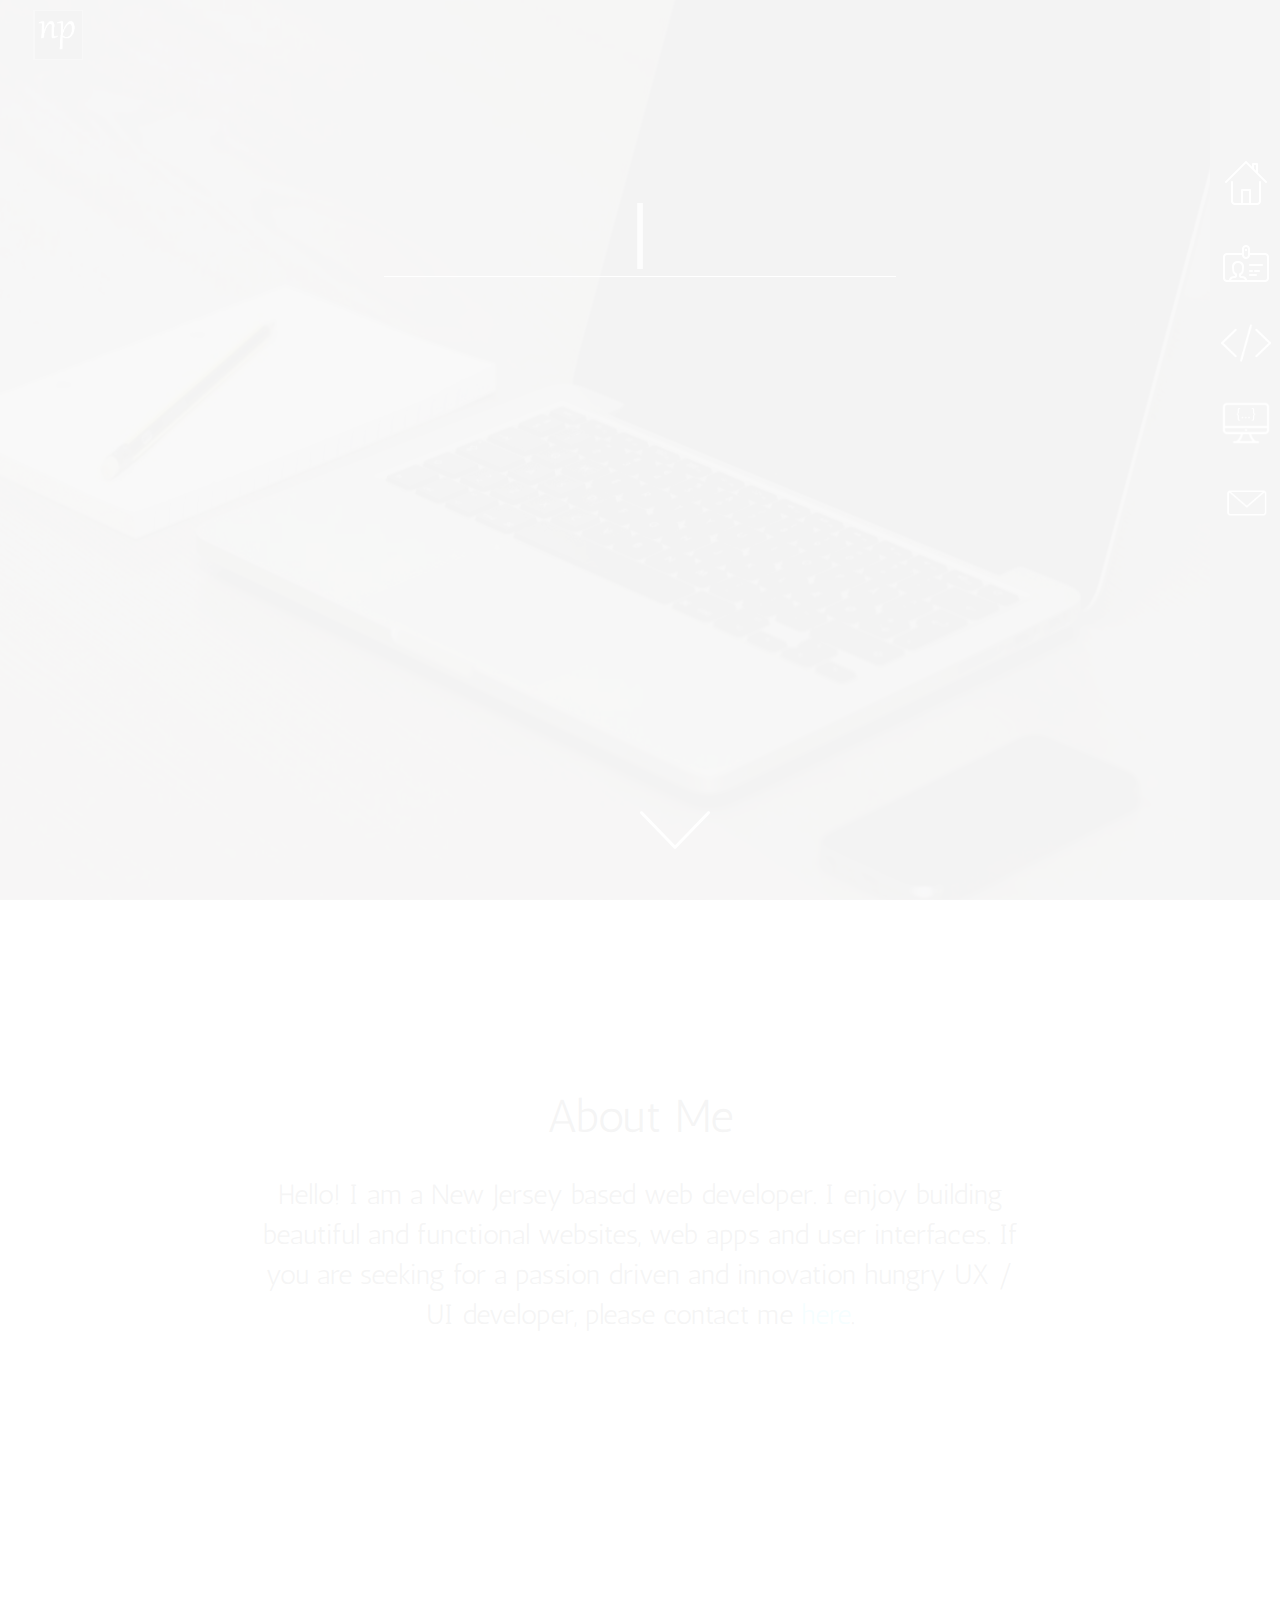
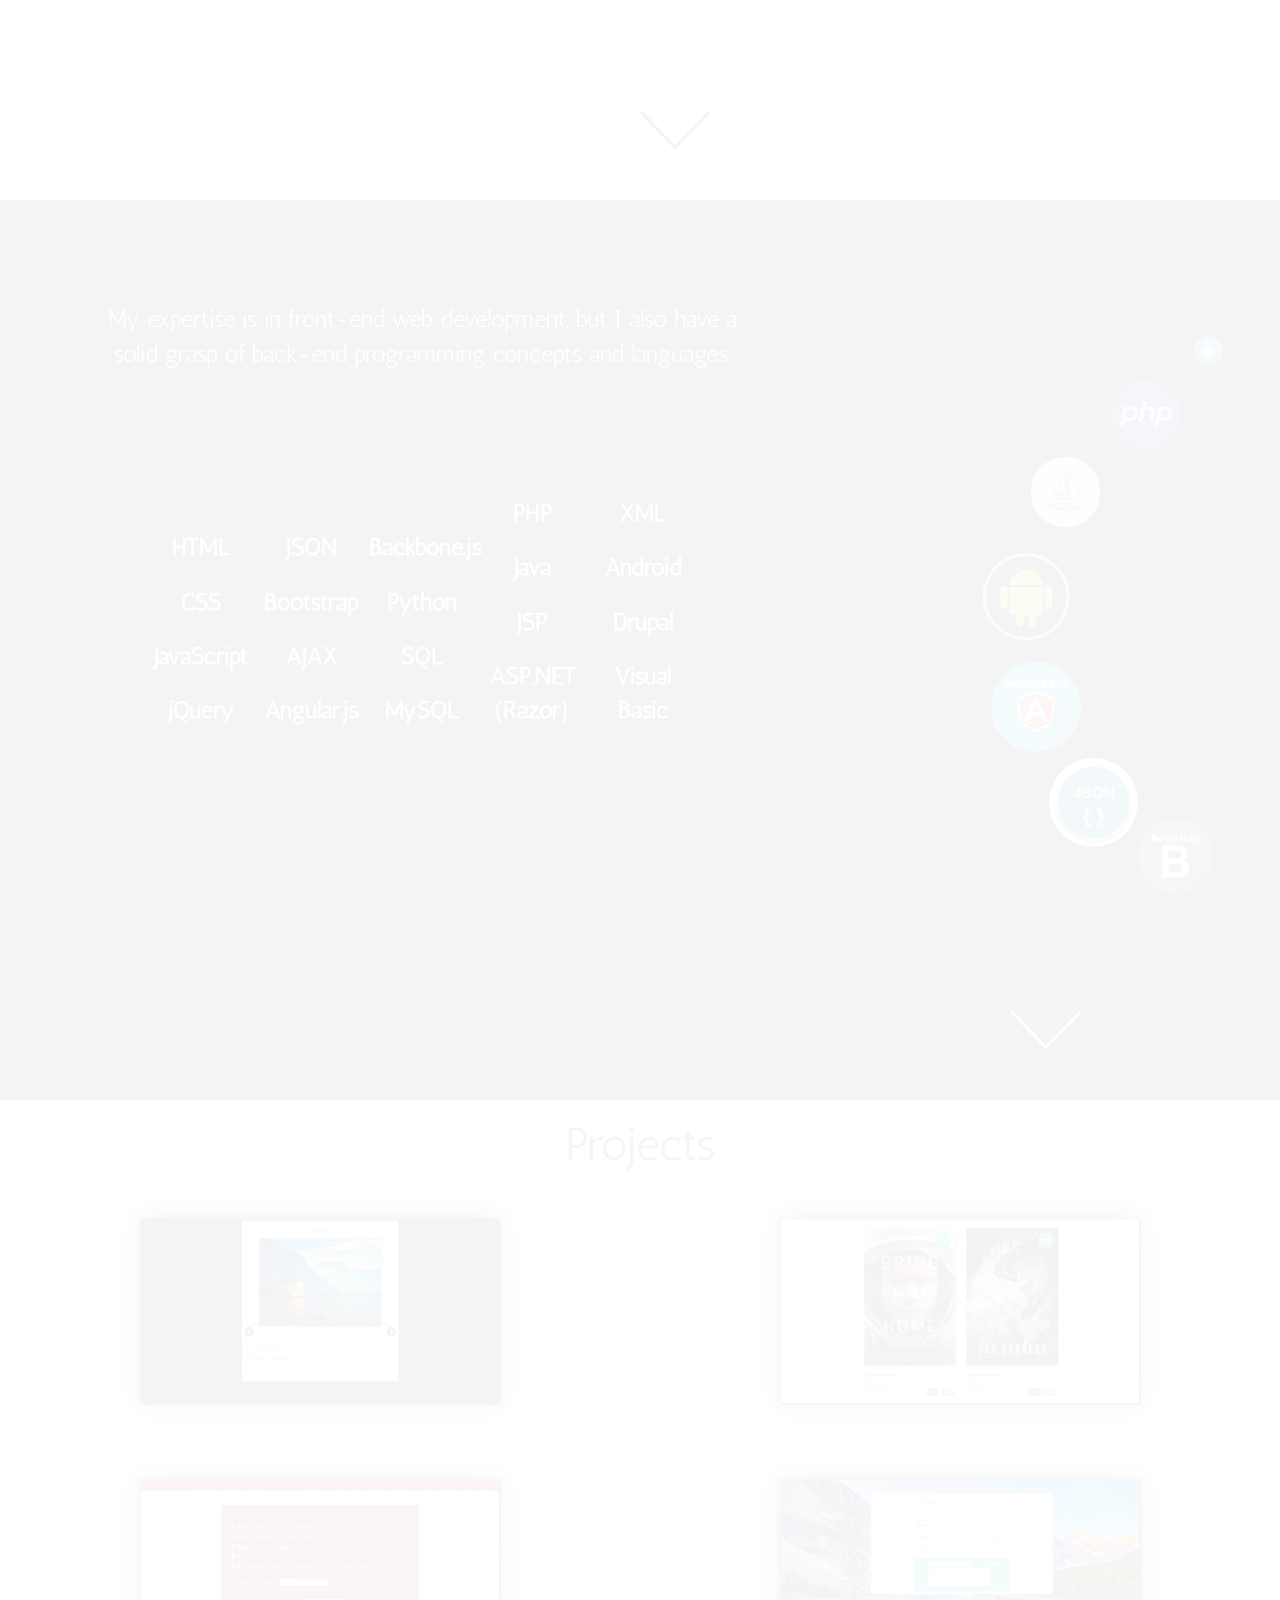
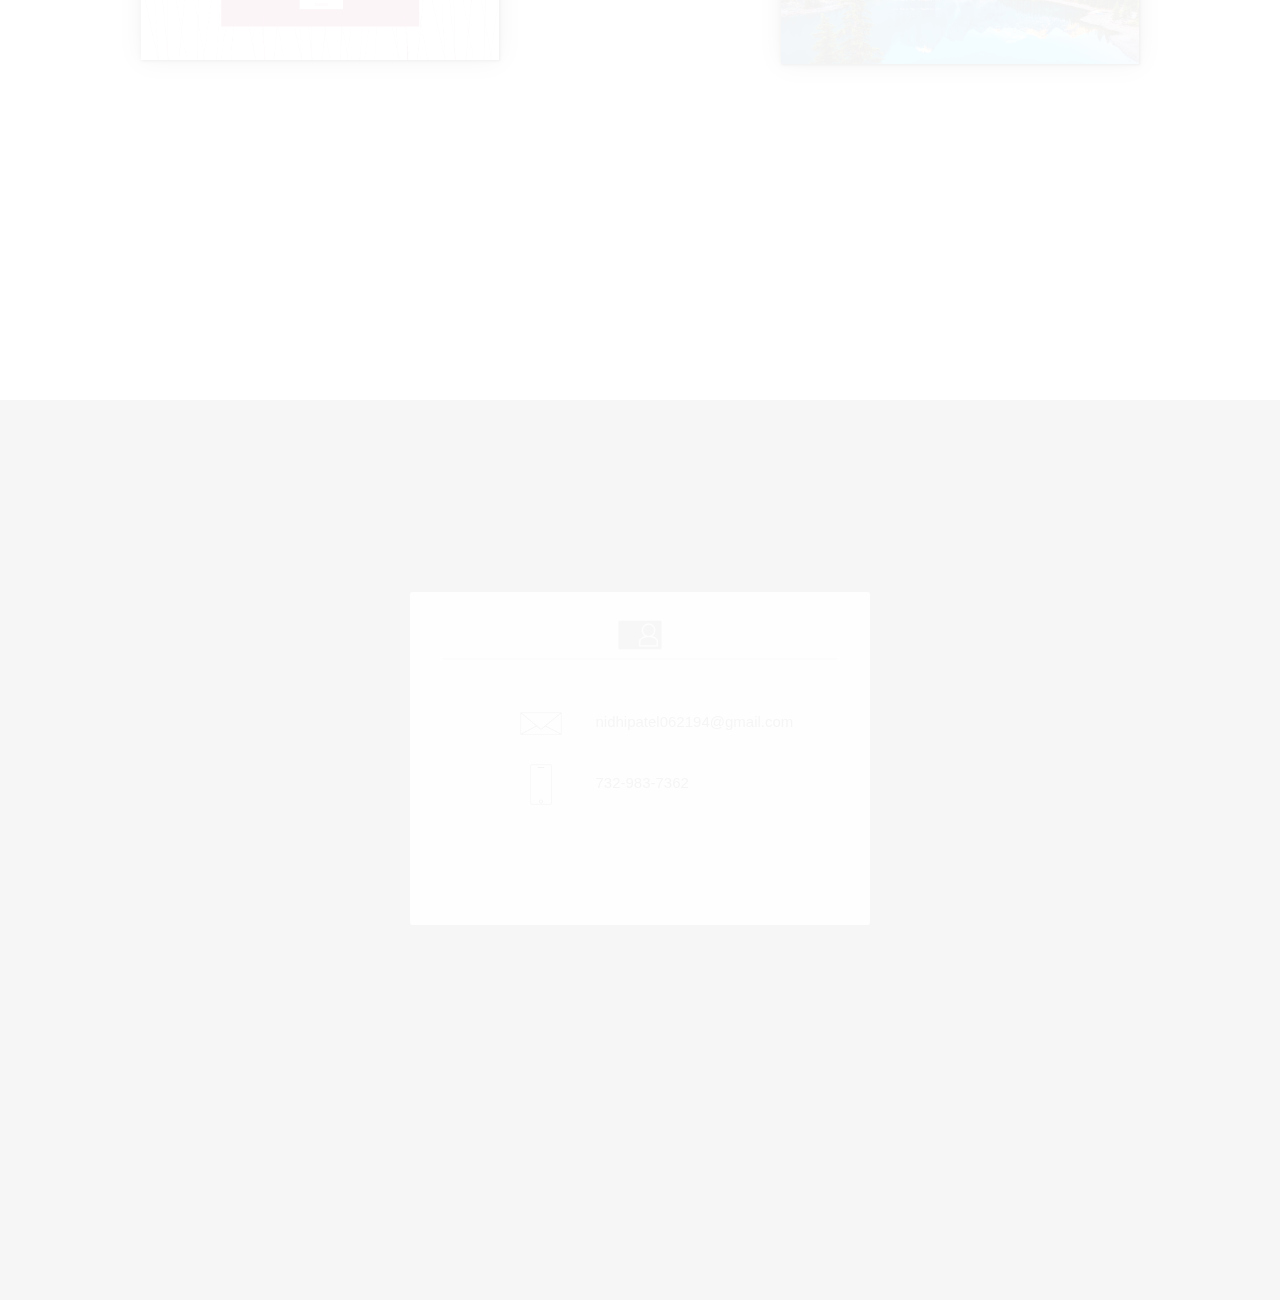
<file: index.html>
<!DOCTYPE html>
<html lang="en">
	<head>
		<title>Nidhi Patel Web Developer</title>
		<meta name="viewport" content="width=device-width, initial-scale=1">
		<link rel="stylesheet" href="Bootstrap-3.3.7-dist/css/bootstrap.min.css">
		<link href='https://fonts.googleapis.com/css?family=Sansita' rel='stylesheet'>
		<link href='https://fonts.googleapis.com/css?family=Antic' rel='stylesheet'>
		
		<link rel="stylesheet" href="CSS/style.css">
		
		<script src="Scripts/jquery-3-1-1.js"></script>
		<script src="Scripts/typeit.js"></script>
		<script src="Scripts/script.js"></script>
	</head>
	<body>
	<div class="loaderWrap">
			<div class="loader">Loading</div>
			</div>
			<main class="container">				
			<img src="Images/initials.JPG" class="logo" >
				<div class="row jumbotron" id="backDrop">
					<img src="Images/computer.jpg">
				</div>				
				<div class="menu">
					<a href="#intro"><img src="Images/homeIcon.png" data-text="homeText"></a><!--Intro-->
					<p class="homeText">HOME</p>
					<a href="#about"><img src="Images/aboutIcon.png" data-text="aboutText"></a><!--About-->
					<p class="aboutText">ABOUT</p>
					<a href="#skills"><img src="Images/skillsIcon.png" data-text="skillsText"></a><!--Skills-->
					<p class="skillsText">SKILLS</p>
					<a href="#work"><img src="Images/workIcon.png" data-text="workText"></a><!--Work-->
					<p class="workText">WORK</p>
					<a href="#contact"><img src="Images/contactIcon.png" data-text="contactText"></a><!--Contact-->
					<p class="contactText">CONTACT</p>
				</div>
				
				
				<div class="row  section" id="intro">
					<h1 class="typing"></h1>
					<h3 class="title"> &lt;  / Web Developer  &gt;</h3>
					<img src="Images/next.png" class="next">					
				</div>
						
				
				<div class="row section" id="about">
					<h1 class="sectionTitle">About Me</h1>
					<p>Hello! I am a New Jersey based web developer. I enjoy building beautiful and functional websites, 
					web apps and user interfaces. If you are seeking for a passion driven and innovation hungry UX / UI developer, 
					please contact me <a href="#contact">here</a>. </p>
					<img src="Images/next.png" class="next">		
				</div>
					
					<div class="row  section" id="skills">
					<div class="skillDescription">
						<p>My expertise is in front-end  web development, but I also have a solid grasp of  back-end programming concepts and languages.</p>
						<div class="skill">
							<ul>
								<li>HTML</li>
								<li>CSS</li>
								<li>JavaScript</li>
								<li>jQuery</li>
							</ul>
							<ul>
								<li>JSON</li>
								<li>Bootstrap</li>
								<li>AJAX</li>
								<li>Angular.js</li>
							</ul>
							
							<ul>
								<li>Backbone.js</li>
								<li>Python</li>
								<li>SQL</li>
								<li>MySQL</li>
							
							</ul>
							<ul>
								<li>PHP</li>
								<li>Java</li>
								<li>JSP</li>
								<li>ASP.NET (Razor)</li>
								
							</ul>
						
							<ul>
								<li>XML</li>
								<li>Android</li>
								<li>Drupal</li>
								<li>Visual Basic</li>
							</ul>
						</div>
					</div>
				
					<div class="skillSet">
						<div class="skillRotateContainer">
							<div class="skillRotate"><img src="Images/html.png"></div>
						</div>				
						
						<div class="skillRotateContainer">
							<div class="skillRotate"><img src="Images/css3.png"></div>
						</div>
						
						<div class="skillRotateContainer">
							<div class="skillRotate"><img src="Images/javascript.png"></div>
						</div>
						
						<div class="skillRotateContainer">
							<div class="skillRotate"><img src="Images/jquery.png"></div>
						</div>				
						
						<div class="skillRotateContainer">
							<div class="skillRotate"><img src="Images/bootstrap.png"></div>
						</div>
						
						<div class="skillRotateContainer">
							<div class="skillRotate"><img src="Images/json.png"></div>
						</div>
						
						<div class="skillRotateContainer">
							<div class="skillRotate"><img src="Images/angular.png"></div>
						</div>
						
						<div class="skillRotateContainer">
							<div class="skillRotate"><img src="Images/android.png"></div>
						</div>
						
						<div class="skillRotateContainer">
							<div class="skillRotate"><img src="Images/java.png"></div>
						</div>
						
						<div class="skillRotateContainer">
							<div class="skillRotate"><img src="Images/php.png"></div>
						</div>
						
						<div class="skillRotateContainer">
							<div class="skillRotate"><img src="Images/python.png"></div>
						</div>
						
						<div class="skillRotateContainer">
							<div class="skillRotate"><img src="Images/sql.jpg"></div>
						</div>
						
						<div class="skillRotateContainer">
							<div class="skillRotate"><img src="Images/drupal.png"></div>
						</div>
						
						<div class="skillRotateContainer">
							<div class="skillRotate"><img src="Images/visualStudio.png"></div>
						</div>
					</div>
					<img src="Images/next.png" class="next">	
				</div>
					
					
					
					
					
					
				<div class="row section" id="work">
					<h1 class="sectionTitle">Projects</h1>
					<div class="projects">
						<div class="project">
							<a href="https://nidhi-patel-photo-gallery.herokuapp.com/index.html" target="blank"><img src="Projects/photoGallery.PNG"></a>
						</div>
						<div class="project">
							<a href="http://nidhi-patel-movie-review.herokuapp.com/index.html" target="blank"><img src="Projects/movieReview.PNG"></a>
						</div>
						<div class="project">
							<a href="https://web.njit.edu/~np397/Work3/index.php" target="blank"><img src="Projects/college.PNG"></a>
						</div>
						<div class="project">
							<a href="https://web.njit.edu/~np397/Work2/index.php" target="blank"><img src="Projects/chatApp.png"></a>
						</div>
					</div>
					<img src="Images/next.png" class="next">	
				</div>
				
				
				<div class="row  section" id="contact">
					<div class="contactInfo">
						<img src="Images/contactIcon3.png"><hr>
						<div class="email">
							<img src="Images/emailIcon.png">
							<p>nidhipatel062194@gmail.com</p>
						</div>
						<div class="phone">
							<img src="Images/phoneIcon.png">
							<p>732-983-7362</p>
						</div>
					</div>	
				</div>
</main>
	</body>
</html>
</file>
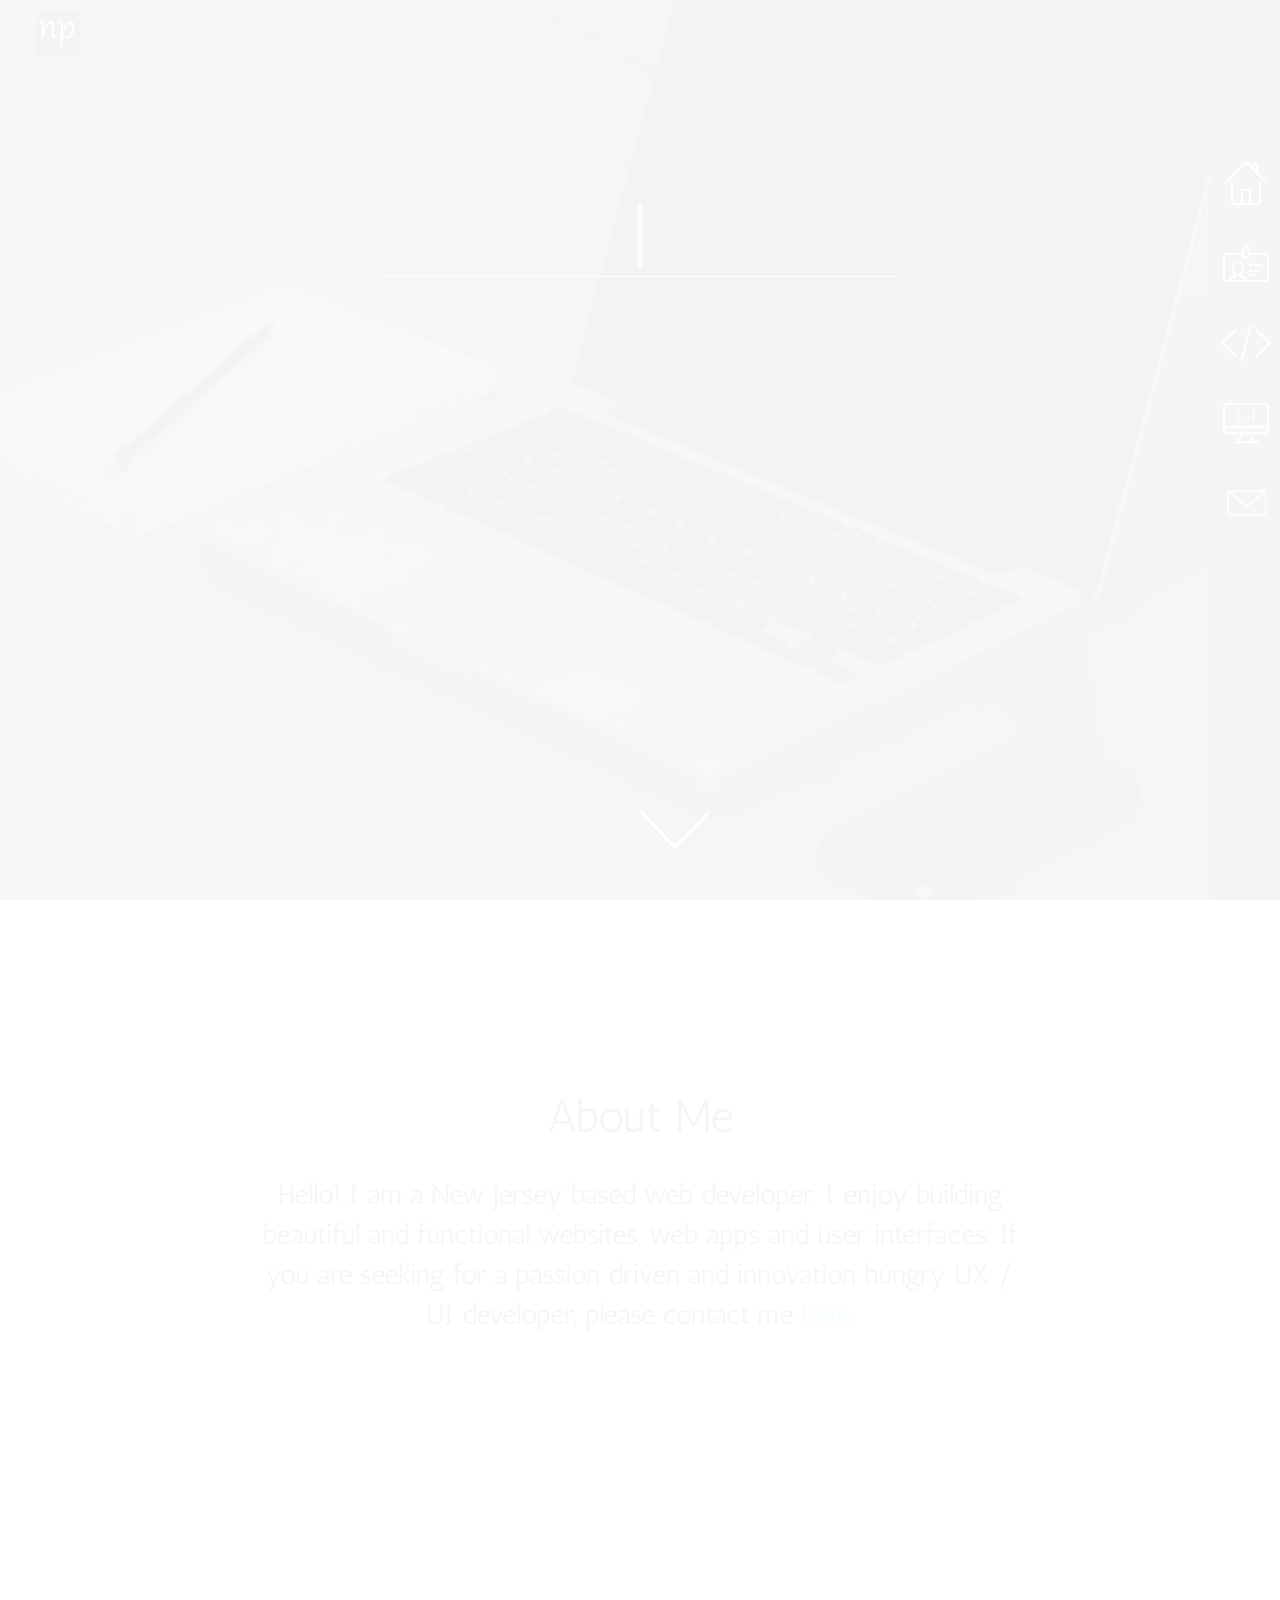
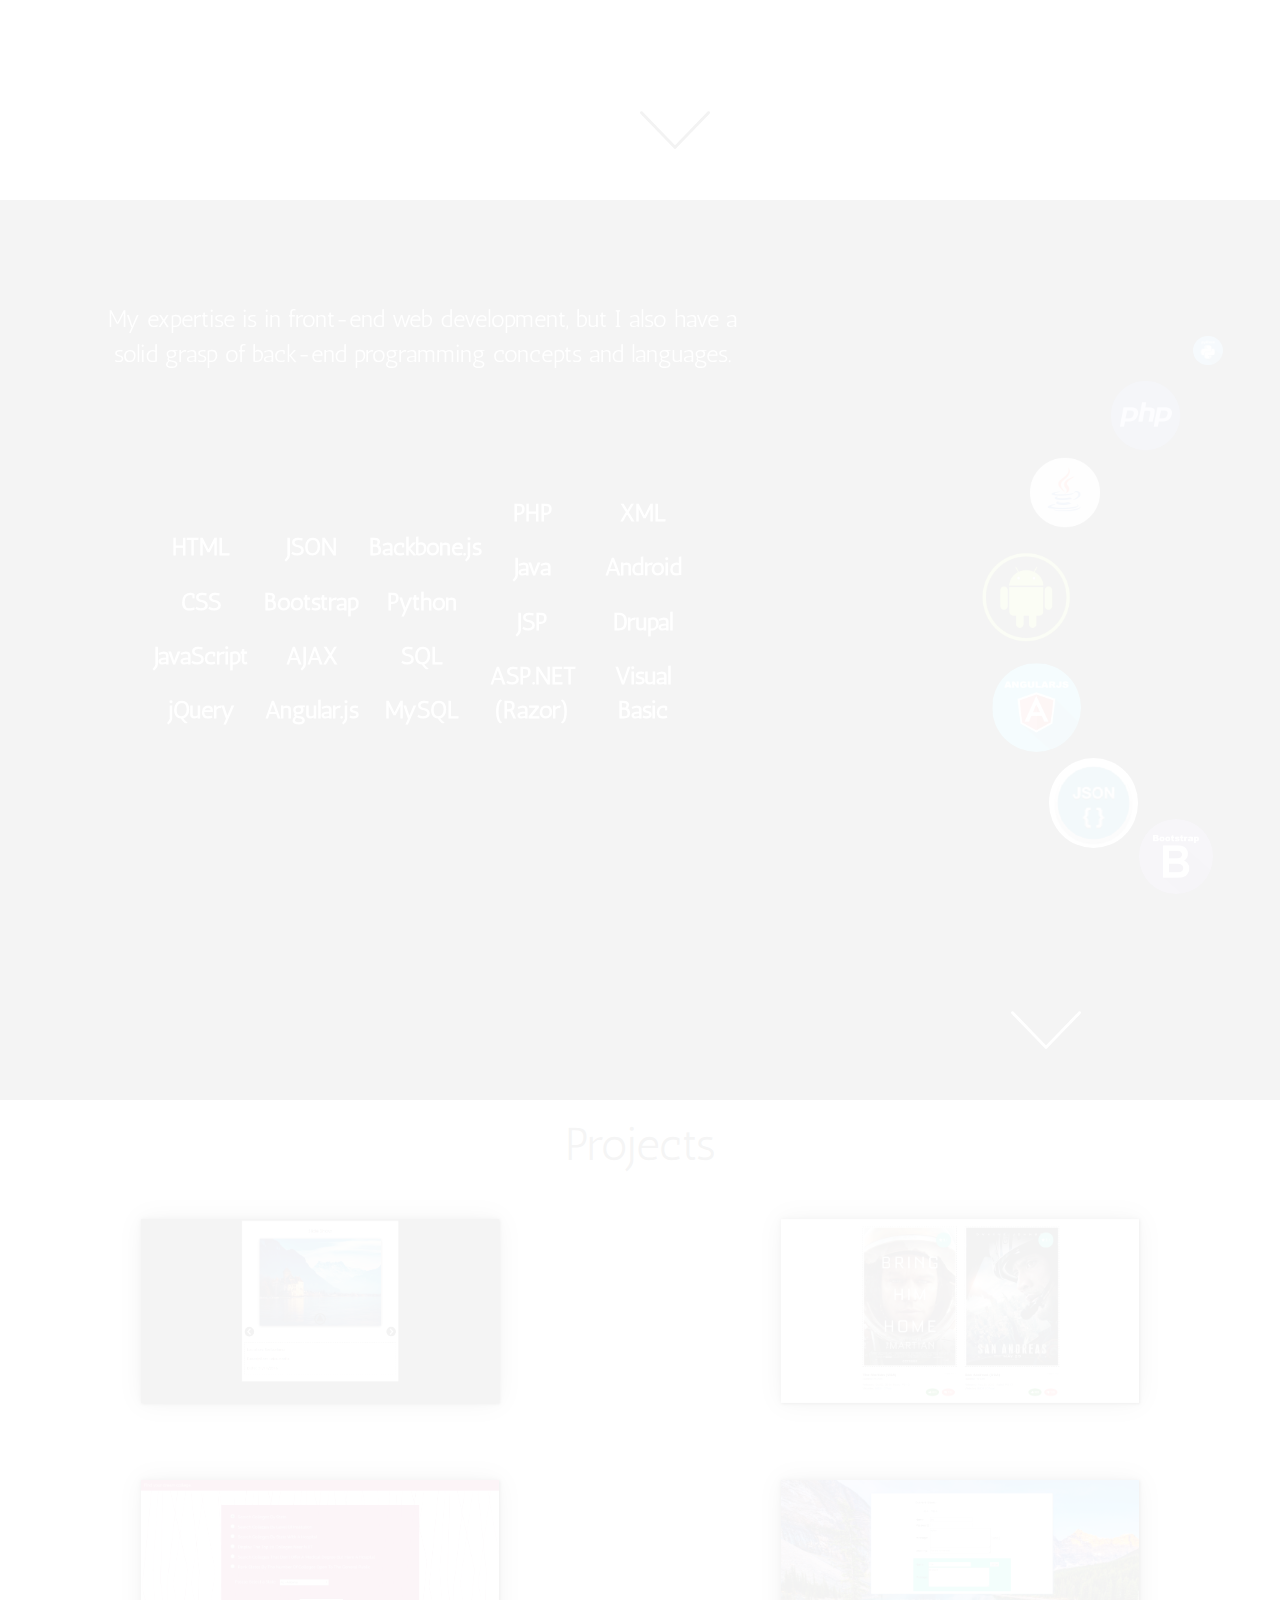
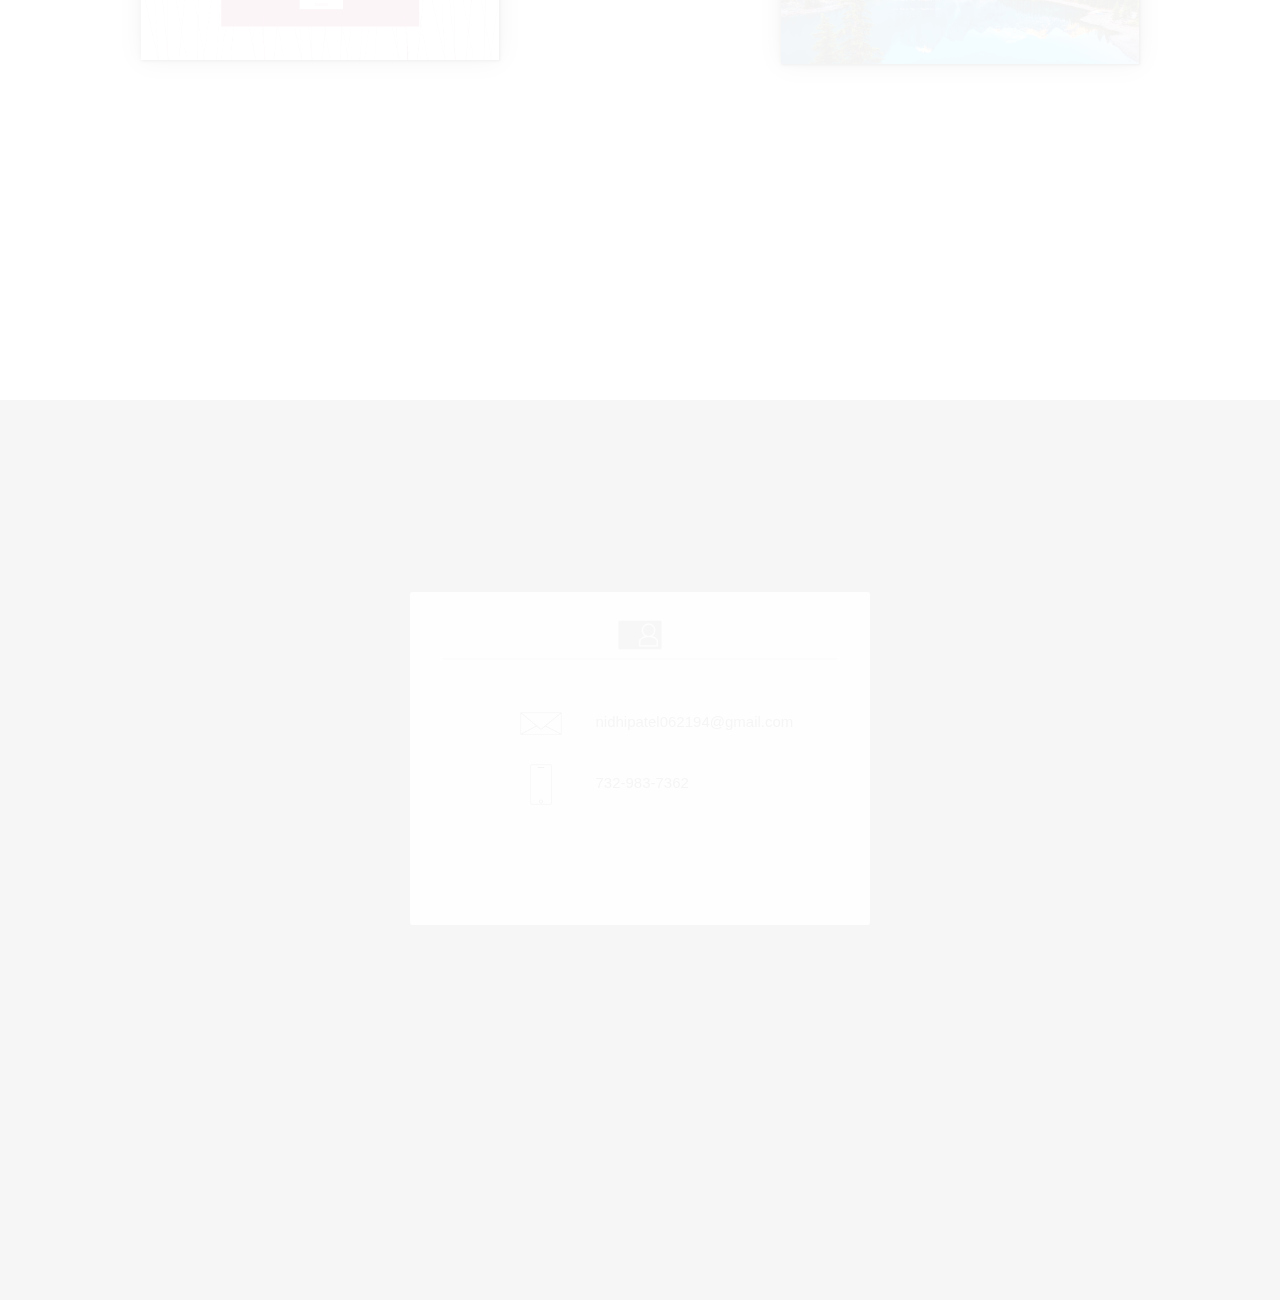
<file: portfolio.html>
<!DOCTYPE html>
<html lang="en">
	<head>
		<script async="" src="https://www.google-analytics.com/analytics.js"></script>

		<script>
			(function(i,s,o,g,r,a,m){i['GoogleAnalyticsObject']=r;i[r]=i[r]||function(){
			(i[r].q=i[r].q||[]).push(arguments)},i[r].l=1*new Date();a=s.createElement(o),
			m=s.getElementsByTagName(o)[0];a.async=1;a.src=g;m.parentNode.insertBefore(a,m)
			})(window,document,'script','https://www.google-analytics.com/analytics.js','ga');
			ga('create', 'UA-76221781-1', 'auto');
			ga('send', 'pageview');
		</script>
		
		<title>Nidhi Patel Web Developer</title>
		<meta name="viewport" content="width=device-width, initial-scale=1">
		<link rel="stylesheet" href="Bootstrap-3.3.7-dist/css/bootstrap.min.css">
		<link href='https://fonts.googleapis.com/css?family=Sansita' rel='stylesheet'>
		<link href='https://fonts.googleapis.com/css?family=Antic' rel='stylesheet'>
		
		<link rel="stylesheet" href="CSS/style.css">
		
		<script src="Scripts/jquery-3-1-1.js"></script>
		<script src="Scripts/typeit.js"></script>
		<script src="Scripts/script.js"></script>
	</head>
	<body>
	<div class="loaderWrap">
			<div class="loader">Loading</div>
			</div>
			<main class="container">				
			<img src="Images/initials.JPG" class="logo" >
				<div class="row jumbotron" id="backDrop">
					<img src="Images/computer.jpg">
				</div>				
				<div class="menu hidden-md hidden-sm hidden-xs">
					<a href="#intro"><img src="Images/homeIcon.png" data-text="homeText"></a><!--Intro-->
					<p class="homeText">HOME</p>
					<a href="#about"><img src="Images/aboutIcon.png" data-text="aboutText"></a><!--About-->
					<p class="aboutText">ABOUT</p>
					<a href="#skills"><img src="Images/skillsIcon.png" data-text="skillsText"></a><!--Skills-->
					<p class="skillsText">SKILLS</p>
					<a href="#work"><img src="Images/workIcon.png" data-text="workText"></a><!--Work-->
					<p class="workText">WORK</p>
					<a href="#contact"><img src="Images/contactIcon.png" data-text="contactText"></a><!--Contact-->
					<p class="contactText">CONTACT</p>
				</div>
				
				
				<div class="row  section" id="intro">
					<h1 class="typing"></h1>
					<h3 class="title"> &lt;  / Web Developer  &gt;</h3>
					<img src="Images/next.png" class="next">					
				</div>
						
				
				<div class="row section" id="about">
					<h1 class="sectionTitle">About Me</h1>
					<p>Hello! I am a New Jersey based web developer. I enjoy building beautiful and functional websites, 
					web apps and user interfaces. If you are seeking for a passion driven and innovation hungry UX / UI developer, 
					please contact me <a href="#contact">here</a>. </p>
					<img src="Images/next.png" class="next">		
				</div>
					
					<div class="row  section" id="skills">
					<div class="skillDescription">
						<p>My expertise is in front-end  web development, but I also have a solid grasp of  back-end programming concepts and languages.</p>
						<div class="skill">
							<ul>
								<li>HTML</li>
								<li>CSS</li>
								<li>JavaScript</li>
								<li>jQuery</li>
							</ul>
							<ul>
								<li>JSON</li>
								<li>Bootstrap</li>
								<li>AJAX</li>
								<li>Angular.js</li>
							</ul>
							
							<ul>
								<li>Backbone.js</li>
								<li>Python</li>
								<li>SQL</li>
								<li>MySQL</li>
							
							</ul>
							<ul>
								<li>PHP</li>
								<li>Java</li>
								<li>JSP</li>
								<li>ASP.NET (Razor)</li>
								
							</ul>
						
							<ul>
								<li>XML</li>
								<li>Android</li>
								<li>Drupal</li>
								<li>Visual Basic</li>
							</ul>
						</div>
					</div>
				
					<div class="skillSet">
						<div class="skillRotateContainer">
							<div class="skillRotate"><img src="Images/html.png"></div>
						</div>				
						
						<div class="skillRotateContainer">
							<div class="skillRotate"><img src="Images/css3.png"></div>
						</div>
						
						<div class="skillRotateContainer">
							<div class="skillRotate"><img src="Images/javascript.png"></div>
						</div>
						
						<div class="skillRotateContainer">
							<div class="skillRotate"><img src="Images/jquery.png"></div>
						</div>				
						
						<div class="skillRotateContainer">
							<div class="skillRotate"><img src="Images/bootstrap.png"></div>
						</div>
						
						<div class="skillRotateContainer">
							<div class="skillRotate"><img src="Images/json.png"></div>
						</div>
						
						<div class="skillRotateContainer">
							<div class="skillRotate"><img src="Images/angular.png"></div>
						</div>
						
						<div class="skillRotateContainer">
							<div class="skillRotate"><img src="Images/android.png"></div>
						</div>
						
						<div class="skillRotateContainer">
							<div class="skillRotate"><img src="Images/java.png"></div>
						</div>
						
						<div class="skillRotateContainer">
							<div class="skillRotate"><img src="Images/php.png"></div>
						</div>
						
						<div class="skillRotateContainer">
							<div class="skillRotate"><img src="Images/python.png"></div>
						</div>
						
						<div class="skillRotateContainer">
							<div class="skillRotate"><img src="Images/sql.jpg"></div>
						</div>
						
						<div class="skillRotateContainer">
							<div class="skillRotate"><img src="Images/drupal.png"></div>
						</div>
						
						<div class="skillRotateContainer">
							<div class="skillRotate"><img src="Images/visualStudio.png"></div>
						</div>
					</div>
					<img src="Images/next.png" class="next">	
				</div>
					
					
					
					
					
					
				<div class="row section" id="work">
					<h1 class="sectionTitle">Projects</h1>
					<div class="projects">
						<div class="project">
							<a href="https://nidhi-patel-photo-gallery.herokuapp.com/index.html" target="blank"><img src="Projects/photoGallery.PNG"></a>
						</div>
						<div class="project">
							<a href="http://nidhi-patel-movie-review.herokuapp.com/index.html" target="blank"><img src="Projects/movieReview.PNG"></a>
						</div>
						<div class="project">
							<a href="https://web.njit.edu/~np397/Work3/index.php" target="blank"><img src="Projects/college.PNG"></a>
						</div>
						<div class="project">
							<a href="https://web.njit.edu/~np397/Work2/index.php" target="blank"><img src="Projects/chatApp.png"></a>
						</div>
					</div>
					<img src="Images/next.png" class="next">	
				</div>
				
				
				<div class="row  section" id="contact">
					<div class="contactInfo">
						<img src="Images/contactIcon3.png"><hr>
						<div class="email">
							<img src="Images/emailIcon.png">
							<p>nidhipatel062194@gmail.com</p>
						</div>
						<div class="phone">
							<img src="Images/phoneIcon.png">
							<p>732-983-7362</p>
						</div>
					</div>	
				</div>
</main>
	</body>
</html>
</file>
<file: CSS/style.css>
*{
	margin:0px;
	padding:0px;
}
.next{
	color: #fff;
	margin: auto;
	width: 70px;
	bottom:35px;
	position:absolute;
	cursor:pointer;
}
.next:hover{
	-webkit-transform: scale(1.1);
	transform: scale(1.1);
}
.font15{
	font-size:15px !important;
}
main{
	width:100% !important;
	margin:0px !important;
	padding:0px !important;
	display:none;
}
#backDrop{
	top: 0;
	left: 0;
	width: 100%;
	height: 100vh;
	margin: 0px;
	padding: 0px;
	position: fixed;
	border-radius:0px;
}
#backDrop img{
	width:100%;
	height:100vh;
}
.logo{
	position: fixed;
	z-index: 1;
	margin: 10px;
	width: 50px;
	height:50px;
	left:23px;
	border: 1px solid #636363;
}
.sectionTitle{
	font-family: 'Antic';
	font-weight: 100 !important;
	font-size: 46px !important;
}

#intro{
	top: 0;
	left: 0;
	background-color: rgba(0,0,0,0.5);
	width: 100%;
	height: 100vh;
	margin:0px;
	padding:0px;
	border-radius: 0px;
	text-align:center;
	color: #fff;
	position:relative;
}
.title{
	display:none;
	font-size: 1.7em;
}
.typing{
	margin-top:15%;
	border-bottom: 1px solid #fff;
	width: 40%;
	margin-left: auto;
	margin-right: auto;
	padding-bottom: 7px;
	font-size: 5em;
}
#about{
	left: 0;
	background-color: #fbfbfb;
	width: 100%;
	height: 100vh;
	margin:0px;
	padding:0px;
	border-radius: 0px;
	text-align:center;
	color: #2d2d2d;
	position:relative;
}
#about .sectionTitle{
	margin-top:15%;
}
#about p{    
	font-family: 'Antic';
	width: 59%;
    margin: auto;
    padding-top: 22px;
    font-size: 28px;
}
#about a{
   color: #32e1ff;
}
#about > .next, #work > .next {
	 -webkit-filter: invert(100%); 
    filter: invert(100%);
}
#skills{
	left: 0;
	background-color: rgba(0,0,0,0.9);
	width: 100%;
	height: 100vh;
	margin:0px;
	padding:0px;
	text-align:center;
	position:relative;
}
#skills p{
	font-family: 'Antic';
	color:#fff;
	font-size:24px;

}
.skill{
    width: 100%;
    display: inline-block;
    float: left;
    margin-top: 18%;
}
.skill ul{
    width: calc(100% / 6);
    list-style: none;
    color: #fff;
    font-size: 24px;
    font-weight: bold;
    display: inline-block;
}
.skill ul li{
	font-family: 'Antic';
	margin-bottom:20px;
}
.skill ul li:hover{
	color:#32e1ff;
	-webkit-transform: scale(1.1);
	transform: scale(1.1);
}
.skillDescription{
    width: 50%;
    margin-top: 8%;
    margin-left: 8%;
}
.skillSet{
    width: 21%;
    position: absolute;
    right: 4%;
    top: 15%;
    bottom: 10px;
    overflow: hidden;
}
.skillRotateContainer{
	height:100vh;
}
.skillRotate{
	position:absolute;
}
.skillRotate img{
	width:70%;
	border-radius:100%;
}

#work{
	left: 0;
	background-color: #fbfbfb;
	width: 100%;
	height: 100vh;
	margin:0px;
	padding:0px;
	border-radius: 0px;
	text-align:center;
	color: #2d2d2d;
	position:relative;
}
.project{
    width: 28%;
    float: left;
    margin: 3% 11%;
	box-shadow: 1px 1px 2px black, 0 0 25px #272829, 0 0 5px black;
}
.project img{
    left: 10px;
    width: 100%;
	cursor:pointer;
}
.project img:hover{
	-webkit-transform: scale(1.1);
          transform: scale(1.1);
}
#contact{
	left: 0;
	background-color: rgba(0,0,0,0.7);
	width: 100%;
	height: 100vh;
	margin:0px;
	padding:0px;
	text-align:center;
	position:relative;
}
.contactInfo{
    height: 37%;
    width: 36%;
    background-color: rgba(255, 255, 255, 0.9);
    margin: auto;
    margin-top: 15%;
    border-radius: 2px;
    padding-top: 20px;
}
.contactInfo img{
    width: 10%;
}
.contactInfo hr{
	width: 85%;
    margin: auto;
    color: #000;
    border: 1px solid #b9b9b9;
}
.contactInfo p{
    line-height: 54px;
    width: 58%;
    height: 37px;
    display: inline-block;
	padding-left: 30px;
	text-align:left;
	font-size: 15px;

}
.contactInfo .email{
    margin-top: 35px;
    width: 90%;
    margin-left: auto;
}
.contactInfo .phone{
    margin-top: 12px;
    width: 90%;
    margin-left: auto;
}
.loader {
  color: #000000;
  font-size: 90px;
  text-indent: -9999em;
  overflow: hidden;
  width: 1em;
  height: 1em;
  border-radius: 50%;
  margin: 72px auto;
  position: relative;
  -webkit-transform: translateZ(0);
  -ms-transform: translateZ(0);
  transform: translateZ(0);
  -webkit-animation: load6 1.7s infinite ease, round 1.7s infinite ease;
  animation: load6 1.7s infinite ease, round 1.7s infinite ease;
}
@-webkit-keyframes load6 {
  0% {
	box-shadow: 0 -0.83em 0 -0.4em, 0 -0.83em 0 -0.42em, 0 -0.83em 0 -0.44em, 0 -0.83em 0 -0.46em, 0 -0.83em 0 -0.477em;
  }
  5%,
  95% {
	box-shadow: 0 -0.83em 0 -0.4em, 0 -0.83em 0 -0.42em, 0 -0.83em 0 -0.44em, 0 -0.83em 0 -0.46em, 0 -0.83em 0 -0.477em;
  }
  10%,
  59% {
	box-shadow: 0 -0.83em 0 -0.4em, -0.087em -0.825em 0 -0.42em, -0.173em -0.812em 0 -0.44em, -0.256em -0.789em 0 -0.46em, -0.297em -0.775em 0 -0.477em;
  }
  20% {
	box-shadow: 0 -0.83em 0 -0.4em, -0.338em -0.758em 0 -0.42em, -0.555em -0.617em 0 -0.44em, -0.671em -0.488em 0 -0.46em, -0.749em -0.34em 0 -0.477em;
  }
  38% {
	box-shadow: 0 -0.83em 0 -0.4em, -0.377em -0.74em 0 -0.42em, -0.645em -0.522em 0 -0.44em, -0.775em -0.297em 0 -0.46em, -0.82em -0.09em 0 -0.477em;
  }
  100% {
	box-shadow: 0 -0.83em 0 -0.4em, 0 -0.83em 0 -0.42em, 0 -0.83em 0 -0.44em, 0 -0.83em 0 -0.46em, 0 -0.83em 0 -0.477em;
  }
}
@keyframes load6 {
  0% {
	box-shadow: 0 -0.83em 0 -0.4em, 0 -0.83em 0 -0.42em, 0 -0.83em 0 -0.44em, 0 -0.83em 0 -0.46em, 0 -0.83em 0 -0.477em;
  }
  5%,
  95% {
	box-shadow: 0 -0.83em 0 -0.4em, 0 -0.83em 0 -0.42em, 0 -0.83em 0 -0.44em, 0 -0.83em 0 -0.46em, 0 -0.83em 0 -0.477em;
  }
  10%,
  59% {
	box-shadow: 0 -0.83em 0 -0.4em, -0.087em -0.825em 0 -0.42em, -0.173em -0.812em 0 -0.44em, -0.256em -0.789em 0 -0.46em, -0.297em -0.775em 0 -0.477em;
  }
  20% {
	box-shadow: 0 -0.83em 0 -0.4em, -0.338em -0.758em 0 -0.42em, -0.555em -0.617em 0 -0.44em, -0.671em -0.488em 0 -0.46em, -0.749em -0.34em 0 -0.477em;
  }
  38% {
	box-shadow: 0 -0.83em 0 -0.4em, -0.377em -0.74em 0 -0.42em, -0.645em -0.522em 0 -0.44em, -0.775em -0.297em 0 -0.46em, -0.82em -0.09em 0 -0.477em;
  }
  100% {
	box-shadow: 0 -0.83em 0 -0.4em, 0 -0.83em 0 -0.42em, 0 -0.83em 0 -0.44em, 0 -0.83em 0 -0.46em, 0 -0.83em 0 -0.477em;
  }
}
@-webkit-keyframes round {
  0% {
	-webkit-transform: rotate(0deg);
	transform: rotate(0deg);
  }
  100% {
	-webkit-transform: rotate(360deg);
	transform: rotate(360deg);
  }
}
@keyframes round {
  0% {
	-webkit-transform: rotate(0deg);
	transform: rotate(0deg);
  }
  100% {
	-webkit-transform: rotate(360deg);
	transform: rotate(360deg);
  }
}
.loaderWrap{
	position: absolute;
	margin: 100px auto;
	width: 100%;
}			
figcaption{
	font-family: 'Sansita';
	position: fixed;
	height: 22px;
	color: #fff;
	top: 59px;
	left: 8px;
	z-index: 1;
	font-size: 24px;
}
.menu{			
	width: 70px;
	height: 100vh;
	background: #2b2b2b;
	position: fixed;
	right: 0;
	padding: 10% 4px 0px 4px;
	z-index: 1;
}
.menu img{
	width: 50px;
	margin-left:7px;
	margin-top:30px;
	cursor:pointer;
}
.menu img:hover{
	-webkit-transform: scale(1.1);
	transform: scale(1.1);
}
.menu p{
    text-align: center;
    color: #fff;
    font-size: 0.91em;
    font-weight: bold;
    display: none;
    position: fixed;
    width: 62px;
}
</file>
